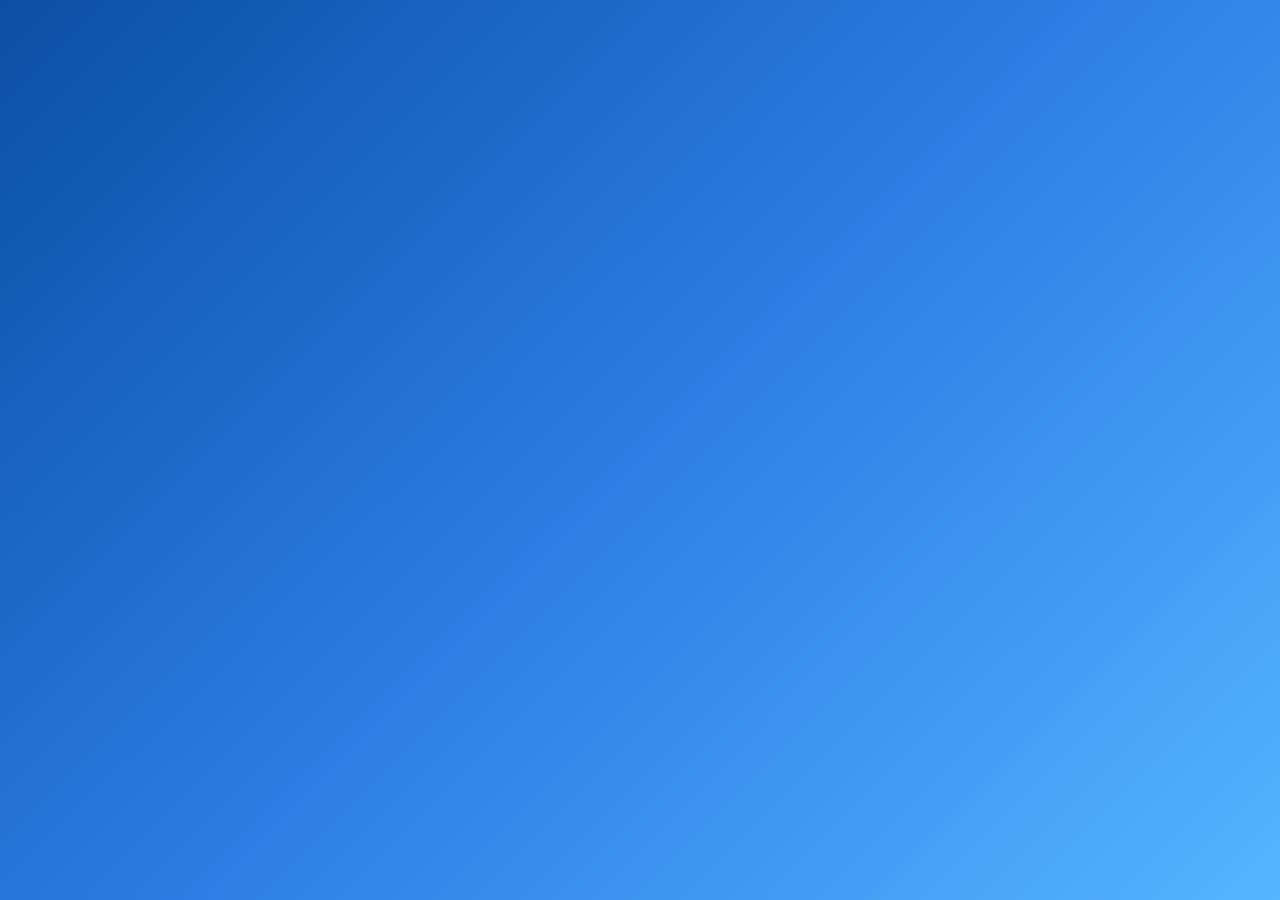
<file: digital-card.html>
<!DOCTYPE html>
<html lang="en">

<head>

<meta charset="UTF-8">

<meta name="viewport" content="width=device-width, initial-scale=1.0">

<title>Digital Card | Gaurav Arora</title>

<meta name="description"
content="Official Digital Visiting Card of Gaurav Arora - Insurance Advisor">

<meta name="theme-color" content="#0B4FA3">

<link rel="icon" href="assets/icon-192.png">

<link rel="apple-touch-icon" href="assets/icon-512.png">

<link href="https://fonts.googleapis.com/css2?family=Poppins:wght@300;400;500;600;700;800&display=swap" rel="stylesheet">

<link rel="stylesheet"
href="https://cdnjs.cloudflare.com/ajax/libs/font-awesome/6.5.2/css/all.min.css">

<style>

*{
margin:0;
padding:0;
box-sizing:border-box;
font-family:'Poppins',sans-serif;
}

body{

background:linear-gradient(135deg,#0b4fa3,#2d7de4,#56b5ff);

padding:25px;

display:flex;

justify-content:center;

align-items:center;

min-height:100vh;

}

.card{

width:100%;
max-width:430px;

background:#fff;

border-radius:28px;

overflow:hidden;

box-shadow:0 25px 50px rgba(0,0,0,.28);

}

.header{

background:linear-gradient(135deg,#0b4fa3,#1f74df);

padding:35px 25px;

text-align:center;

color:#fff;

position:relative;

}

.profile{

width:140px;

height:140px;

border-radius:50%;

border:6px solid #fff;

object-fit:cover;

box-shadow:0 10px 25px rgba(0,0,0,.25);

}

.header h1{

margin-top:18px;

font-size:30px;

font-weight:700;

}

.header p{

margin-top:8px;

font-size:17px;

opacity:.95;

}

.tag{

display:inline-block;

margin-top:14px;

background:rgba(255,255,255,.15);

padding:8px 18px;

border-radius:30px;

font-size:14px;

backdrop-filter:blur(10px);

}

.content{

padding:25px;

}

.section-title{

font-size:20px;

font-weight:700;

margin-bottom:18px;

color:#0b4fa3;

text-align:center;

}

.buttons{

display:grid;

grid-template-columns:repeat(2,1fr);

gap:14px;

margin-bottom:28px;

}

.btn{

display:flex;

align-items:center;

justify-content:center;

gap:8px;

padding:15px;

border-radius:14px;

text-decoration:none;

color:#fff;

font-weight:600;

transition:.25s;

}

.btn:hover{

transform:translateY(-3px);

}

.call{

background:#0b4fa3;

}

.whatsapp{

background:#25D366;

}

.email{

background:#ff5c5c;

}

.download{

background:#6a1b9a;

}

.save{

background:#ff9800;

}

.home{

background:#009688;

}

.qr-box{

text-align:center;

margin:25px 0;

}

.qr-box img{

width:180px;

border-radius:18px;

box-shadow:0 12px 30px rgba(0,0,0,.18);

}

.qr-box p{

margin-top:12px;

font-size:14px;

color:#555;

}

.company-strip{

display:grid;

grid-template-columns:repeat(2,1fr);

gap:12px;

margin-top:25px;

}

.company{

background:#f4f8ff;

padding:12px;

border-radius:14px;

text-align:center;

font-weight:600;

color:#0b4fa3;

font-size:14px;

border:1px solid #d8e6ff;

}

.footer{

padding:20px;

text-align:center;

background:#f8f9fb;

font-size:13px;

color:#666;

}

@media(max-width:480px){

.buttons{

grid-template-columns:1fr;

}
  <div class="header">

<img src="assets/gaurav.jpg"
class="profile"
alt="Gaurav Arora">

<h1>

Gaurav Arora

</h1>

<p>

Insurance Advisor

</p>

<div class="tag">

Serving Across India

</div>

</div>

<div class="content">

<h2 class="section-title">

Connect With Me

</h2>

<div class="buttons">

<a href="tel:+918595050607"
class="btn call">

<i class="fa-solid fa-phone"></i>

Call

</a>

<a href="https://wa.me/918595050607?text=Hello%20Mr.%20Gaurav,%20I%20need%20insurance%20assistance."
target="_blank"
class="btn whatsapp">

<i class="fa-brands fa-whatsapp"></i>

WhatsApp

</a>

<a href="mailto:insuranceadvisorgaurava@gmail.com"
class="btn email">

<i class="fa-solid fa-envelope"></i>

Email

</a>

<a href="download.html"
class="btn download">

<i class="fa-solid fa-download"></i>

Downloads

</a>

<a href="contact.vcf"
download
class="btn save">

<i class="fa-solid fa-address-card"></i>

Save Contact

</a>

<a href="index.html"
class="btn home">

<i class="fa-solid fa-house"></i>

Home

</a>

</div>
        <div class="qr-box">

<img src="assets/qr.png"
alt="QR Code">

<p>

Scan QR Code To Open My Website

</p>

</div>

<h2 class="section-title">

Insurance Partners

</h2>

<div class="company-strip">

<div class="company">

Policybazaar

</div>

<div class="company">

Star Health

</div>

<div class="company">

Niva Bupa

</div>

<div class="company">

HDFC ERGO

</div>

</div>

<div class="footer">

<strong>GA Secure Insurance</strong>

<br><br>

Life Insurance • Health Insurance

<br>

Motor Insurance • Investment Planning

<br><br>

📞 +91 85950 50607

</div>
            </div>

</div>

</body>

</html>

}

</style>

</head>

<body>

<div class="card">
</file>
